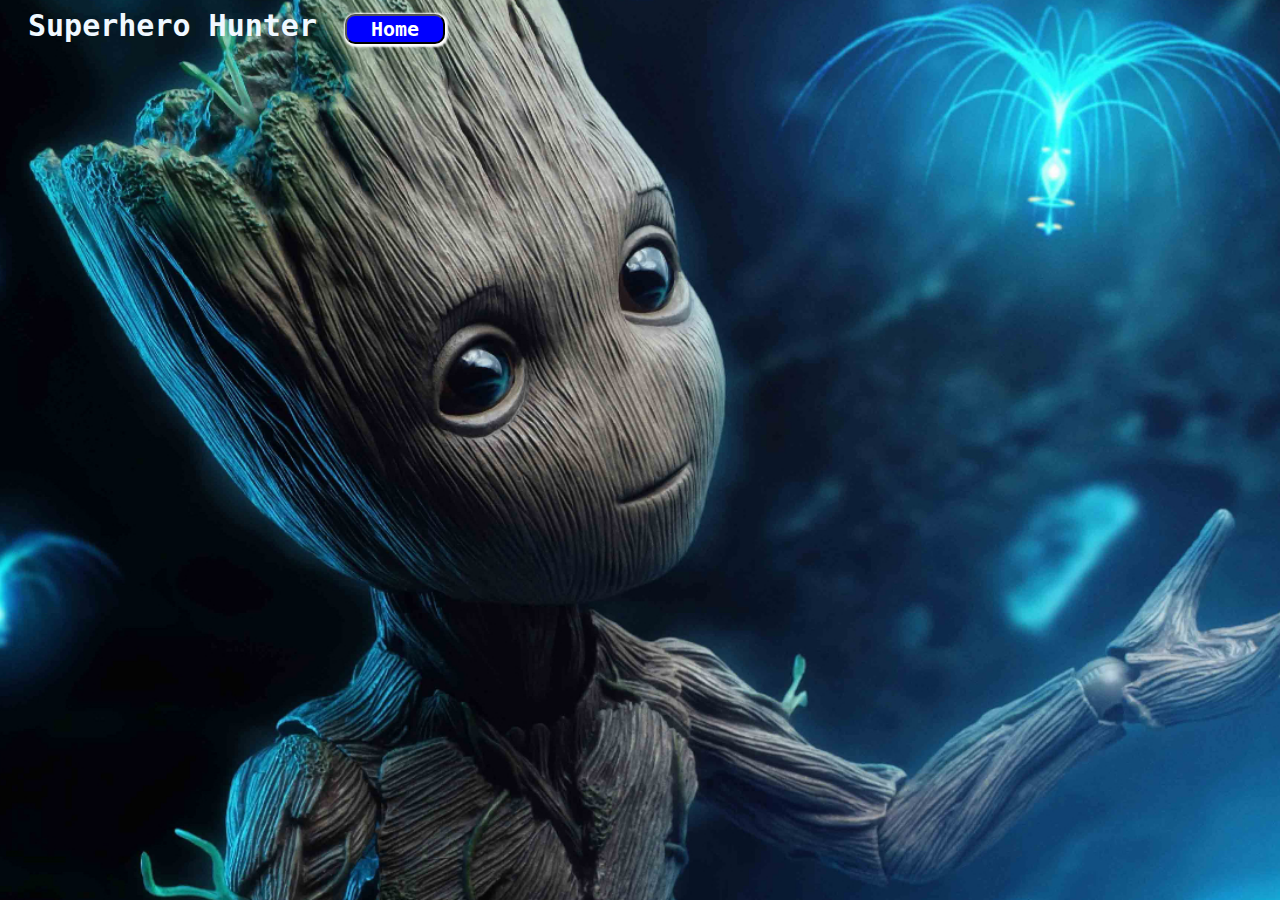
<file: favourites.html>
<!DOCTYPE html>
<html lang="en">
<head>
    <meta charset="UTF-8">
    <meta http-equiv="X-UA-Compatible" content="IE=edge">
    <meta name="viewport" content="width=device-width, initial-scale=1.0">
    <title> Favourite Superheroes </title>
    <link href="https://cdn.jsdelivr.net/npm/bootstrap@5.1.3/dist/css/bootstrap.min.css" rel="stylesheet" integrity="sha384-1BmE4kWBq78iYhFldvKuhfTAU6auU8tT94WrHftjDbrCEXSU1oBoqyl2QvZ6jIW3" crossorigin="anonymous">
    <script src="https://cdn.jsdelivr.net/npm/bootstrap@5.1.3/dist/js/bootstrap.bundle.min.js" integrity="sha384-ka7Sk0Gln4gmtz2MlQnikT1wXgYsOg+OMhuP+IlRH9sENBO0LRn5q+8nbTov4+1p" crossorigin="anonymous"></script>
    <link rel="stylesheet" href="favourites.css">
</head>
<body>
    <nav>
        <nav class="navbar navbar-dark bg-dark">
            <div class="container-fluid">
              <a class="navbar-brand" id="logo" > Superhero Hunter </a>
                <a class="nav-link " aria-current="page" href="./index.html"><button id="fav">Home</button></a>   
            </div>
          </nav>
    </nav>

    <div id="favlistitem">
      
    </div>
    
   


    <script src="./favourites.js"></script>
</body>
</html>
</file>
<file: favourites.css>
body{
    background-image: url("wallpaperflare.com_wallpaper.jpg");
    background-size: cover;
    background-position: center;
    background-attachment: fixed;
    background-repeat: no-repeat;
}


#favlistitem{
    display: flex;
    align-items: flex-start;

}

#outerbox{
    border: 1px solid black;
    margin: 10px;
    
}
#innerbox {
    margin: 10px;
}
h5{
    margin-left: 10px;
}
button{
    margin-left: 10px;
    margin-bottom: 5px;
}
#innerbox img {
    height:300px;
    width:200px;
  }
  #fav{
    font-size: 20px;
    font-weight: bolder;
    font-family: monospace;
    border-radius: 10px;
    background-color: blue;
    color: white;
    box-shadow: 1px 1px 2px 2px;
    width: 100px;
    
  }
  #fav:hover{
    background-color: red;
  }
  #logo{
    color: aliceblue;
    font-size: 30px;
    font-weight: bolder;
    font-family: monospace;
    margin-left: 20px;
    
    
  }
</file>
